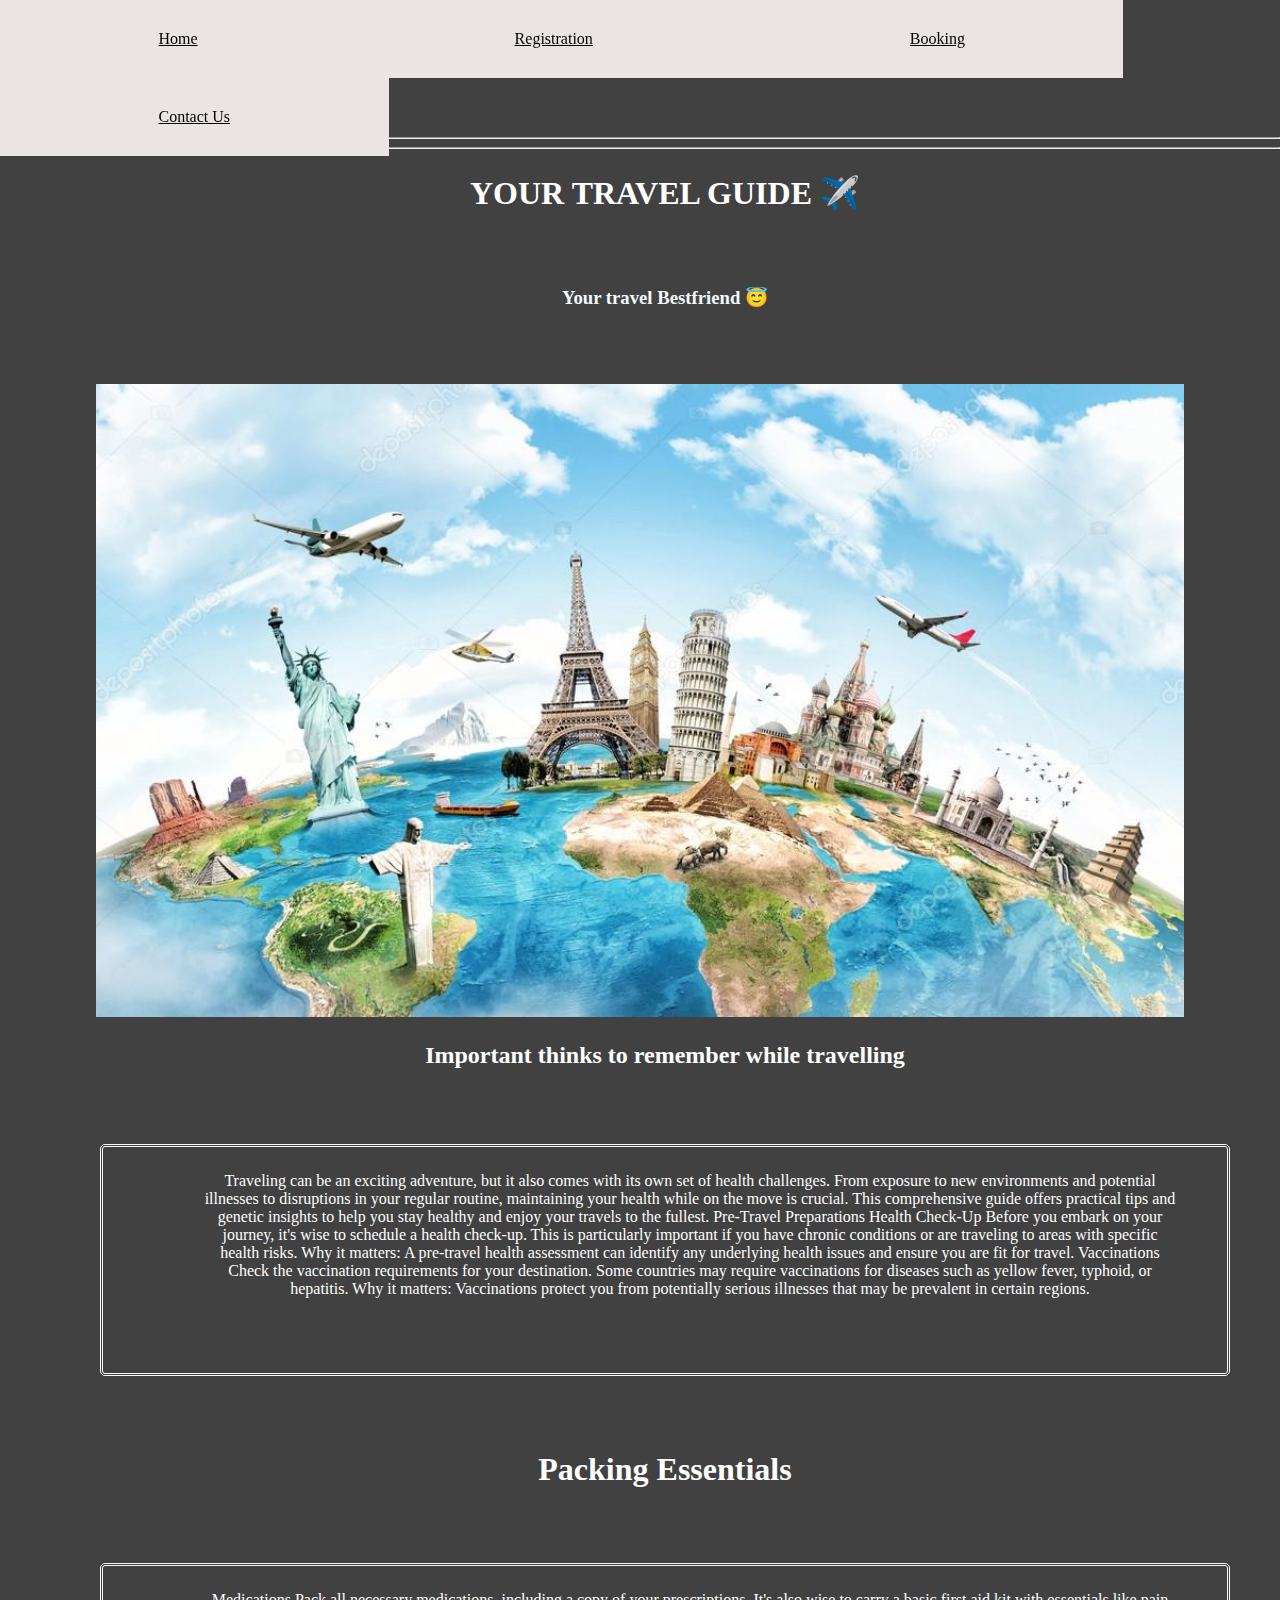
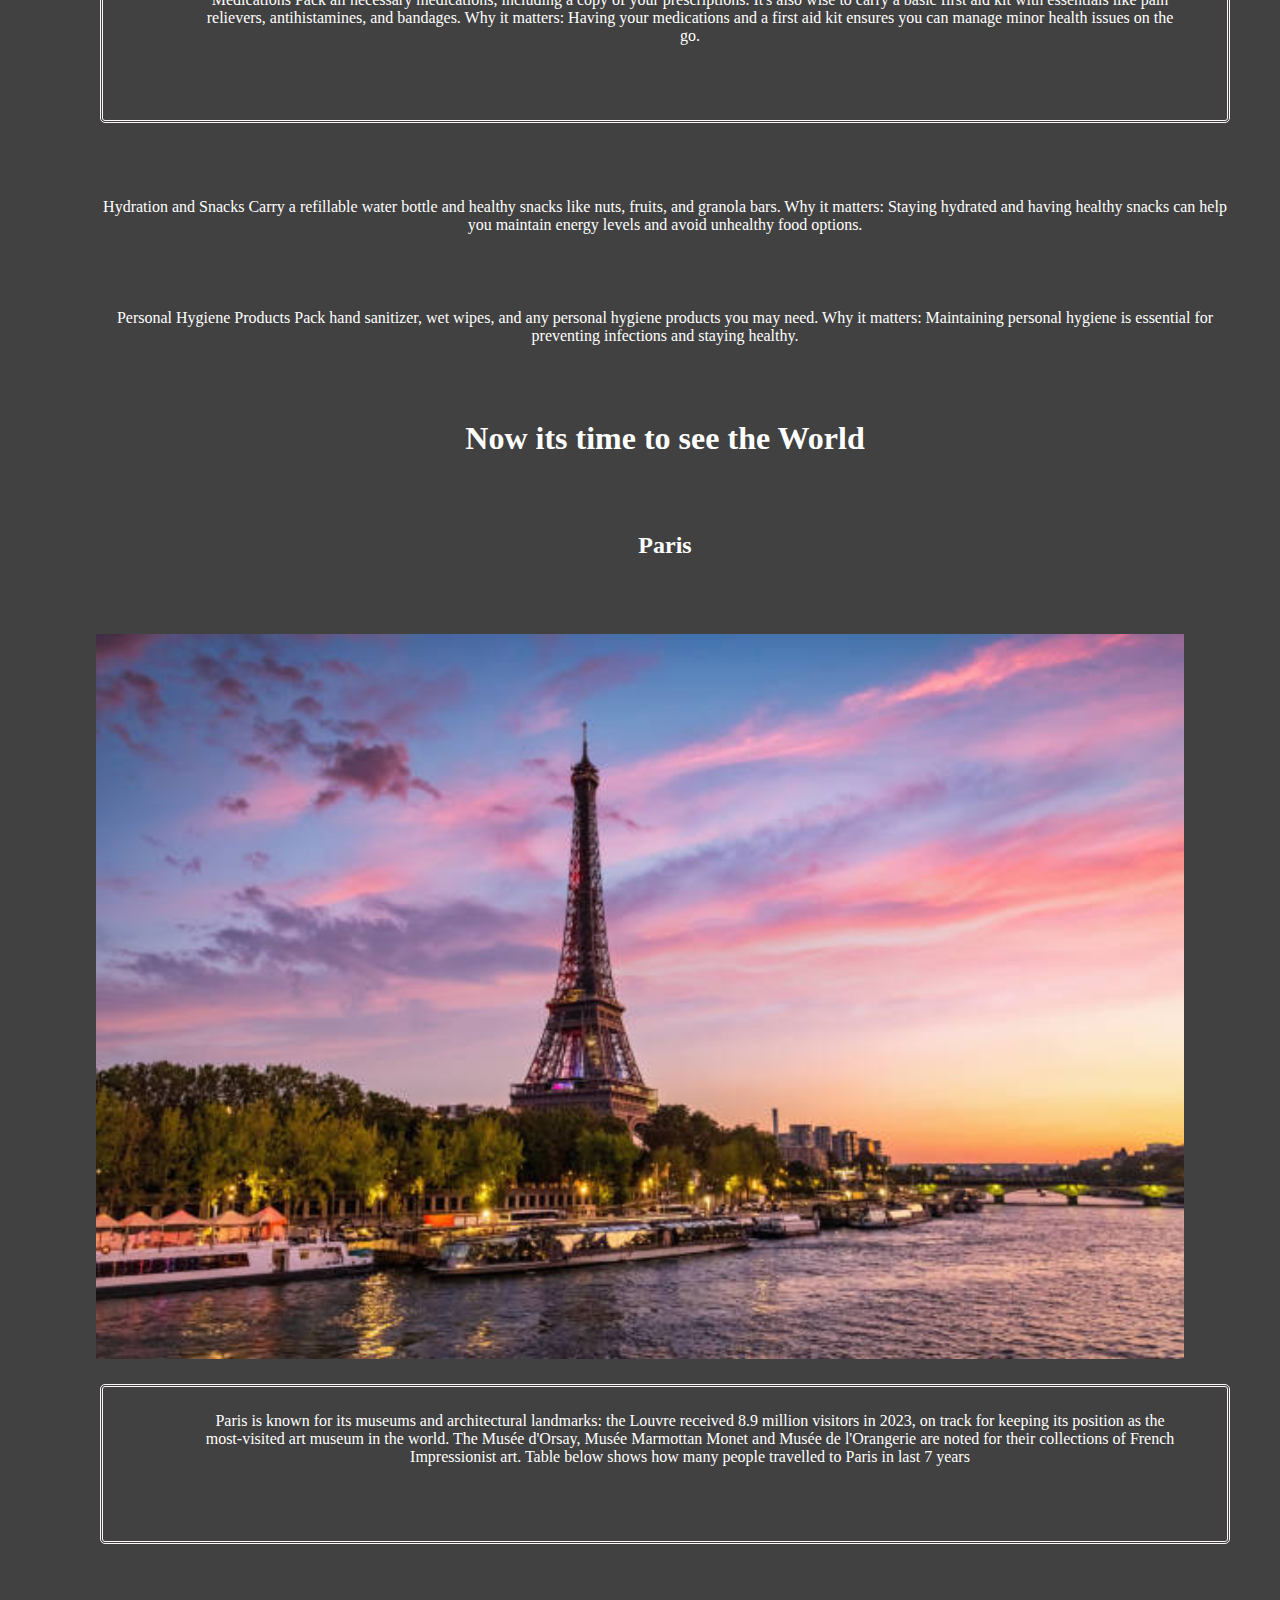
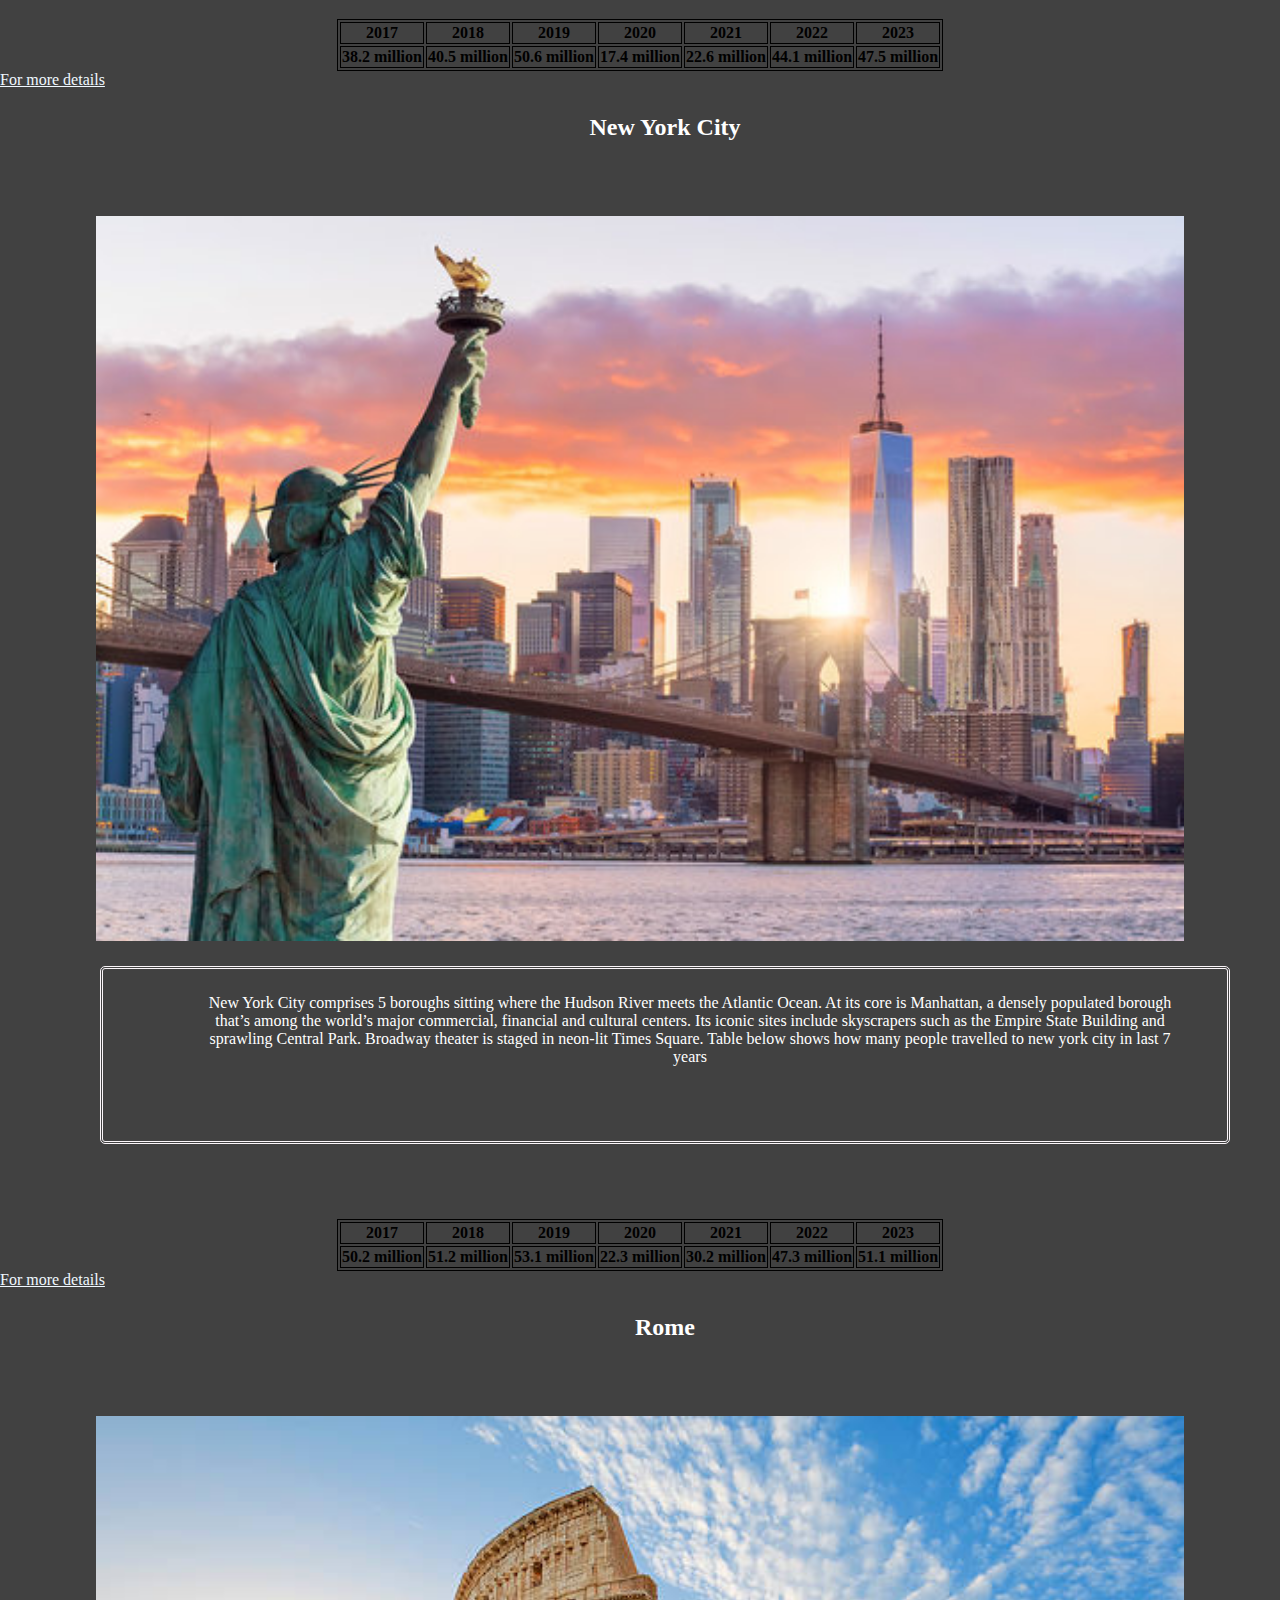
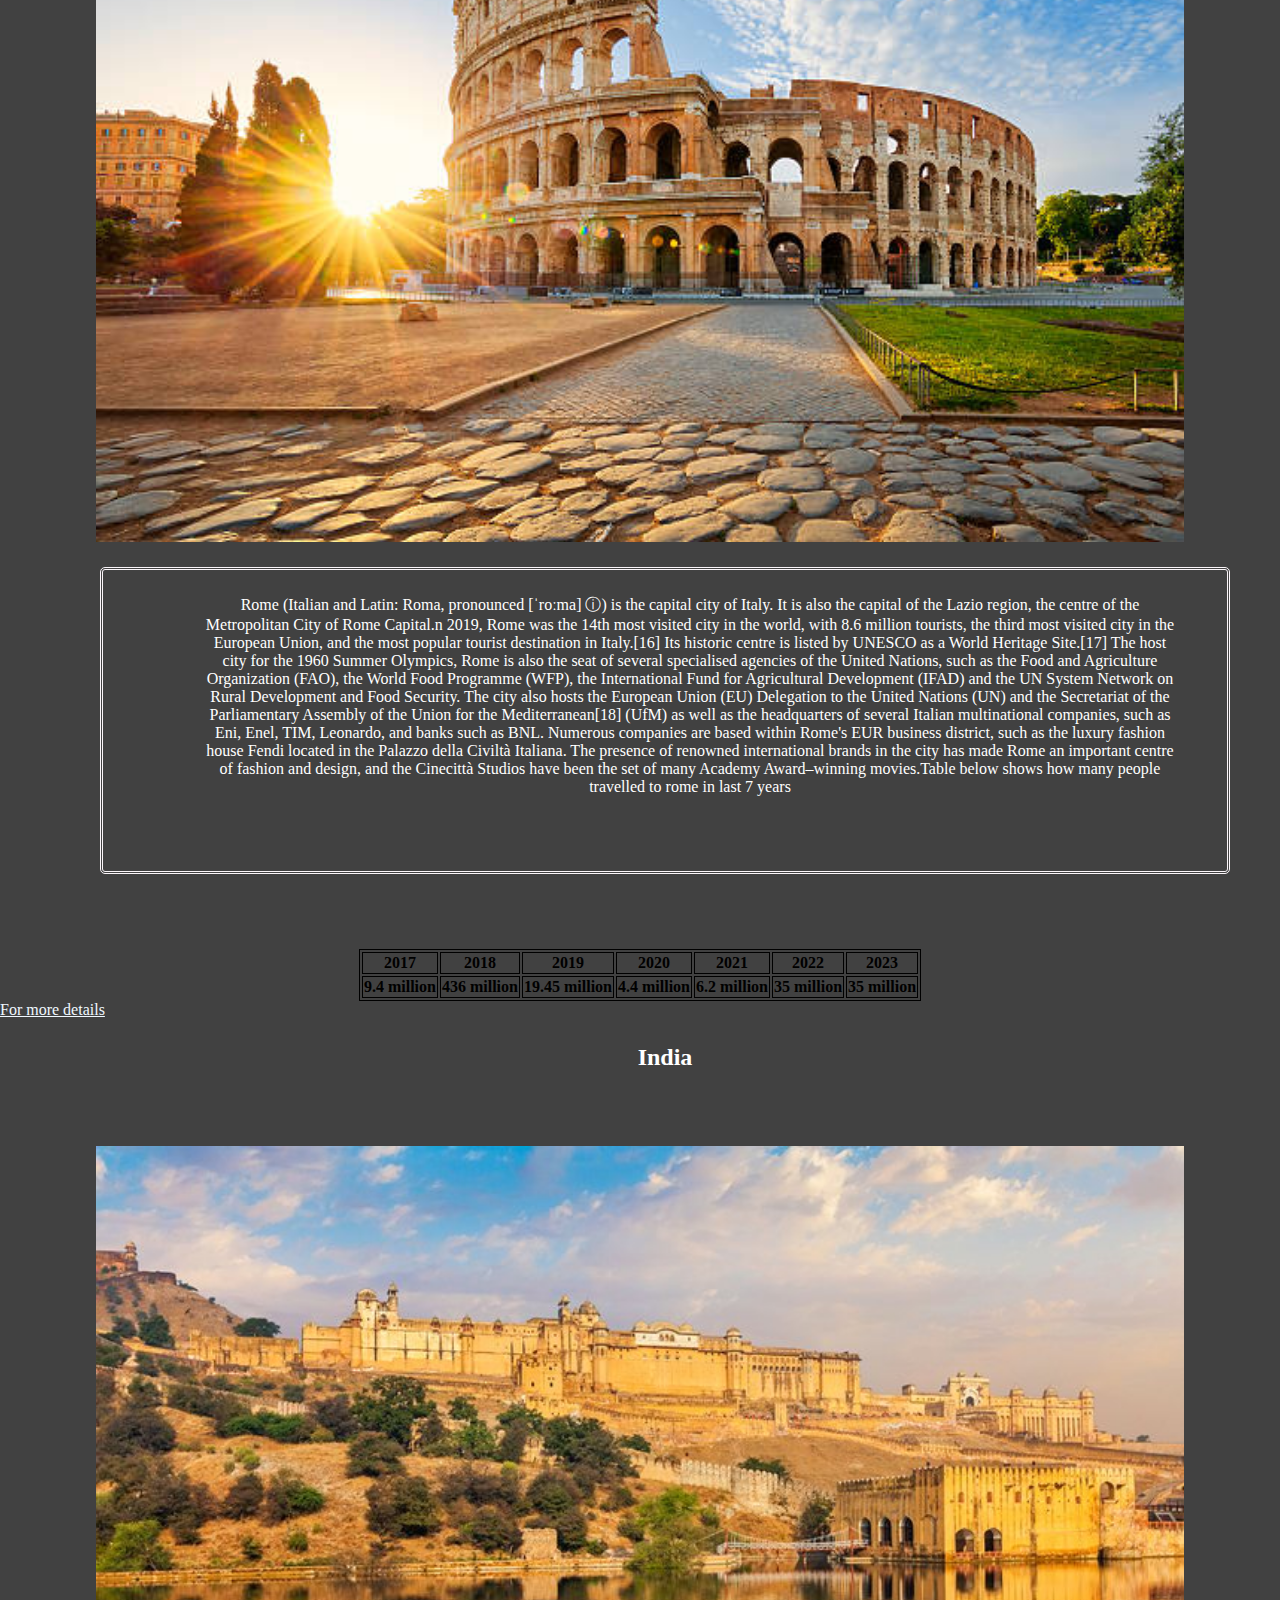
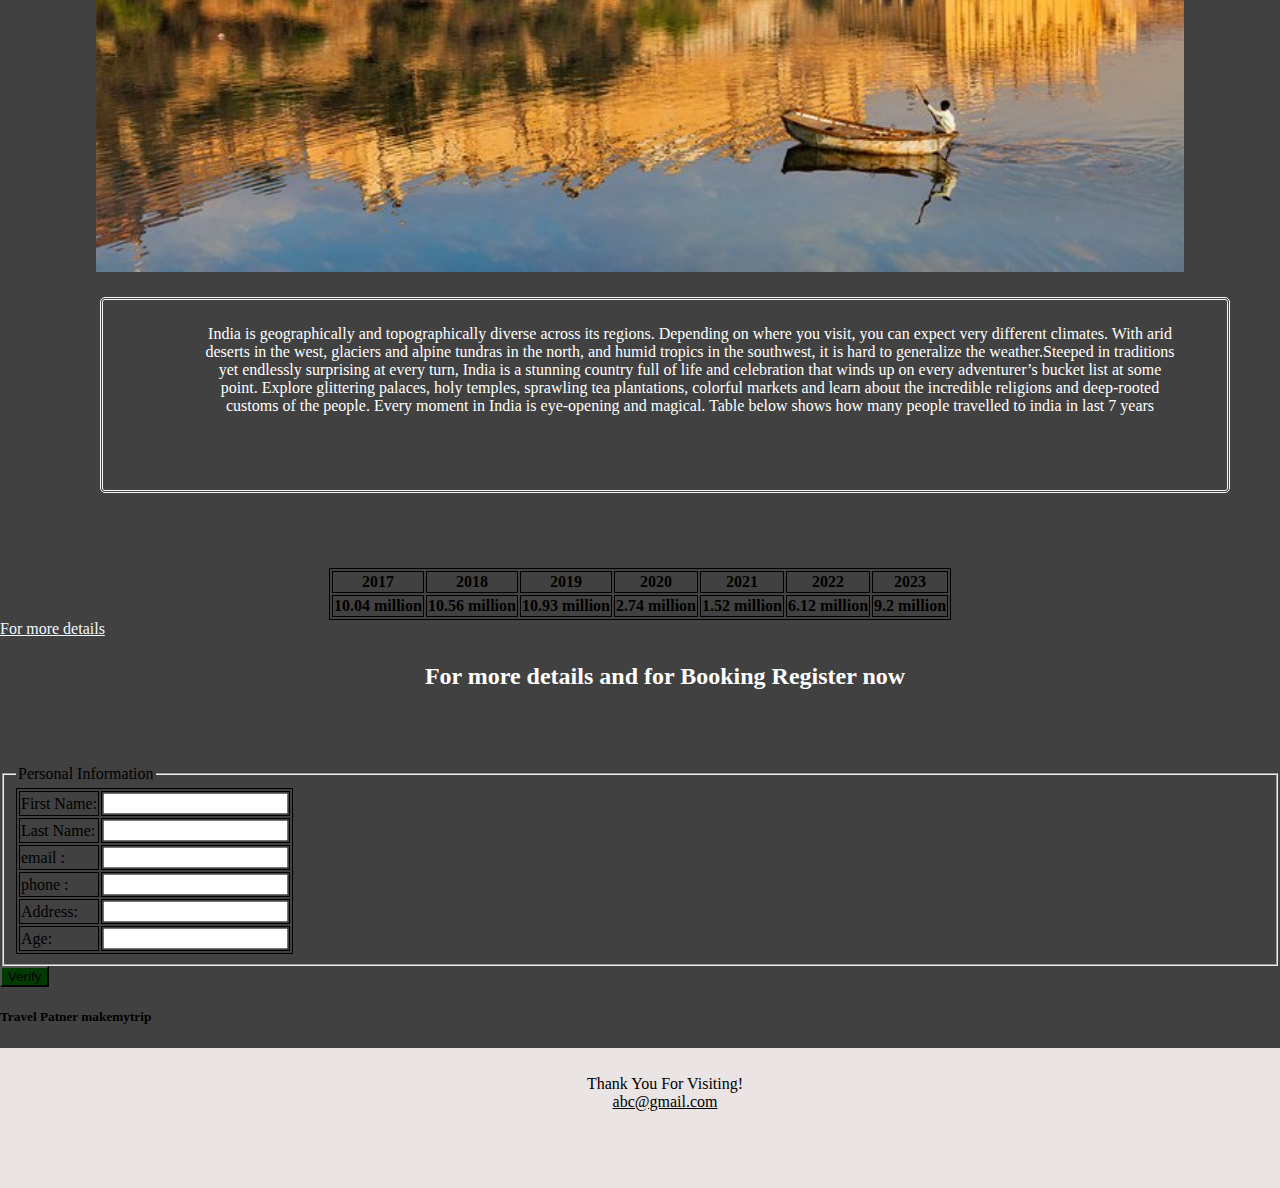
<file: index.html>
<!DOCTYPE html>
<html lang="en">
   
<head>
    <link rel ="stylesheet"href="style.css">
    <meta charset="UTF-8">
    <meta name="viewport" content="width=device-width, initial-scale=1.0">
    <style>
        body{background-color:rgba(0, 0, 0, 0.744);margin:0;padding:0;}
        h1{color:rgb(255, 255, 255);}
        h2{color:rgb(255, 255, 255);}
        p{color:rgb(255, 255, 255);}
        footer {
  text-align: center;
  padding: 2px;
  background-color:#ebe4e4;
  color:black;}
</style>
</head>
<title>YTG</title>
    <meta charset="UTF-8">
    <meta name="viewport" content="width=device-width, initial-scale=1.0">

   
</head>
<body>
    <header>
        <h1 style="font-style:Algebric;">Welcome to YTG</h1>
        <nav class="navbar" >
            <ul class="nav links"style="color:black">
                <li ><a href="home.html">Home</a></li>
                <li ><a href="registration.html">Registration</a><li>
                <a href="booking.html">Booking</a></li>
                
                <li ><a href="contact.html">Contact Us</a></li>
            </ul>
        </nav>
    </header>
    <hr>
    <hr>
    <h1  style="color:rgb(255, 255, 255);"> YOUR TRAVEL GUIDE ✈️</h1>
    <h3>Your travel Bestfriend 😇</h3>
    <img src="travel.jpg" alt="travel"class="center";>
    <h2>Important thinks to remember while travelling </h2>
    <p style= "border-style:double;border-color: hsl(312, 33%, 97%);border-radius:5px;padding:25px 50px 75px 100px">Traveling can be an exciting adventure, but it also comes with its own set of health challenges. From exposure to new environments and potential illnesses to disruptions in your regular routine, maintaining your health while on the move is crucial. This comprehensive guide offers practical tips and genetic insights to help you stay healthy and enjoy your travels to the fullest.

        Pre-Travel Preparations
        Health Check-Up
        Before you embark on your journey, it's wise to schedule a health check-up. This is particularly important if you have chronic conditions or are traveling to areas with specific health risks.
        
        Why it matters: A pre-travel health assessment can identify any underlying health issues and ensure you are fit for travel.
        
        Vaccinations
        Check the vaccination requirements for your destination. Some countries may require vaccinations for diseases such as yellow fever, typhoid, or hepatitis.
        
        Why it matters: Vaccinations protect you from potentially serious illnesses that may be prevalent in certain regions.</p>
        <h1>Packing Essentials</h1>
        <p style="border-style:double;border-color: hsl(312, 33%, 97%);border-radius:5px;padding:25px 50px 75px 100px">Medications
            Pack all necessary medications, including a copy of your prescriptions. It's also wise to carry a basic first aid kit with essentials like pain relievers, antihistamines, and bandages.
            
            Why it matters: Having your medications and a first aid kit ensures you can manage minor health issues on the go.</p>
            <p>Hydration and Snacks
                Carry a refillable water bottle and healthy snacks like nuts, fruits, and granola bars.
                
                Why it matters: Staying hydrated and having healthy snacks can help you maintain energy levels and avoid unhealthy food options.</p>
                <p>Personal Hygiene Products
                    Pack hand sanitizer, wet wipes, and any personal hygiene products you may need.
                    
                    Why it matters: Maintaining personal hygiene is essential for preventing infections and staying healthy.</p>
                    <h1>Now its time to see the World</h1>
                    <h2>Paris</h2>
                    <img src="paris.jpg" class="center";>
                    <p style= "border-style:double;border-color: hsl(312, 33%, 97%);border-radius:5px;padding:25px 50px 75px 100px"">Paris is known for its museums and architectural landmarks: the Louvre received 8.9 million visitors in 2023, on track for keeping its position as the most-visited art museum in the world. The Musée d'Orsay, Musée Marmottan Monet and Musée de l'Orangerie are noted for their collections of French Impressionist art. Table below shows how many people travelled to Paris in last 7 years</p>
                    <table class="center">
                        <tr>
                            <th>2017</th>
                            <th>2018</th>
                            <th>2019</th>
                            <th>2020</th>
                            <th>2021</th>
                            <th>2022</th>
                            <th>2023</th>
                            
                        </tr>
                        <tr>
                            <th>38.2 million</th>
                            <th>40.5 million</th>
                            <th>50.6 million</th>
                            <th>17.4  million</th>
                            <th>22.6 million</th>
                            <th>44.1 million</th>
                            <th>47.5 million</th>
                        </tr>
                        </table>
                    <a href="https://en.wikipedia.org/wiki/Paris"target="_top">For more details</a>
                    <h2>New York City</h2>
                    <img src="nyc.jpg" class="center";>
                    <p style= "border-style:double;border-color: hsl(312, 33%, 97%);border-radius:5px;padding:25px 50px 75px 100px"">New York City comprises 5 boroughs sitting where the Hudson River meets the Atlantic Ocean. At its core is Manhattan, a densely populated borough that’s among the world’s major commercial, financial and cultural centers. Its iconic sites include skyscrapers such as the Empire State Building and sprawling Central Park. Broadway theater is staged in neon-lit Times Square. Table below shows how many people travelled to new york city in last 7 years</p>
                    <table class="center">
                        <tr>
                            <th>2017</th>
                            <th>2018</th>
                            <th>2019</th>
                            <th>2020</th>
                            <th>2021</th>
                            <th>2022</th>
                            <th>2023</th>
                            
                        </tr>
                        <tr>
                            <th>50.2 million</th>
                            <th>51.2 million</th>
                            <th>53.1 million</th>
                            <th>22.3  million</th>
                            <th>30.2 million</th>
                            <th>47.3 million</th>
                            <th>51.1 million</th>
                        </tr>
                        </table>
                        <a href="https://en.wikipedia.org/wiki/New_York_City"target="_top">For more details</a>
                    <h2>Rome</h2>
                    <img src="rome.jpg" class="center";>
                    <p style= "border-style:double;border-color: hsl(312, 33%, 97%);border-radius:5px;padding:25px 50px 75px 100px"">Rome (Italian and Latin: Roma, pronounced [ˈroːma] ⓘ) is the capital city of Italy. It is also the capital of the Lazio region, the centre of the Metropolitan City of Rome Capital.n 2019, Rome was the 14th most visited city in the world, with 8.6 million tourists, the third most visited city in the European Union, and the most popular tourist destination in Italy.[16] Its historic centre is listed by UNESCO as a World Heritage Site.[17] The host city for the 1960 Summer Olympics, Rome is also the seat of several specialised agencies of the United Nations, such as the Food and Agriculture Organization (FAO), the World Food Programme (WFP), the International Fund for Agricultural Development (IFAD) and the UN System Network on Rural Development and Food Security. The city also hosts the European Union (EU) Delegation to the United Nations (UN) and the Secretariat of the Parliamentary Assembly of the Union for the Mediterranean[18] (UfM) as well as the headquarters of several Italian multinational companies, such as Eni, Enel, TIM, Leonardo, and banks such as BNL. Numerous companies are based within Rome's EUR business district, such as the luxury fashion house Fendi located in the Palazzo della Civiltà Italiana. The presence of renowned international brands in the city has made Rome an important centre of fashion and design, and the Cinecittà Studios have been the set of many Academy Award–winning movies.Table below shows how many people travelled to rome in last 7 years</p>
                    <table class="center">
                        <tr>
                            <th>2017</th>
                            <th>2018</th>
                            <th>2019</th>
                            <th>2020</th>
                            <th>2021</th>
                            <th>2022</th>
                            <th>2023</th>
                            
                        </tr>
                        <tr>
                            <th>9.4 million</th>
                            <th>436 million</th>
                            <th>19.45 million</th>
                            <th>4.4 million</th>
                            <th>6.2 million</th>
                            <th>35 million</th>
                            <th>35 million</th>
                        </tr>
                        </table>
                    
                    <a href="https://en.wikipedia.org/wiki/Rome"target="_top">For more details</a>
                    <h2>India</h2>
                    <img src="india.jpg" class="center";>
                    <p style= "border-style: double;border-color: hsl(312, 33%, 97%);border-radius:5px;padding:25px 50px 75px 100px"">India is geographically and topographically diverse across its regions. Depending on where you visit, you can expect very different climates. With arid deserts in the west, glaciers and alpine tundras in the north, and humid tropics in the southwest, it is hard to generalize the weather.Steeped in traditions yet endlessly surprising at every turn, India is a stunning country full of life and celebration that winds up on every adventurer’s bucket list at some point. Explore glittering palaces, holy temples, sprawling tea plantations, colorful markets and learn about the incredible religions and deep-rooted customs of the people. Every moment in India is eye-opening and magical. Table below shows how many people travelled to india in last 7 years </p>
                    <table class="center">
                        <tr>
                            <th>2017</th>
                            <th>2018</th>
                            <th>2019</th>
                            <th>2020</th>
                            <th>2021</th>
                            <th>2022</th>
                            <th>2023</th>
                            
                        </tr>
                        <tr>
                            <th>10.04 million</th>
                            <th>10.56 million</th>
                            <th>10.93 million</th>
                            <th>2.74 million</th>
                            <th>1.52 million</th>
                            <th>6.12 million</th>
                            <th>9.2 million</th>
                        </tr>
                    </table>
                    
                    <a href="https://en.wikipedia.org/wiki/India"target="_top">For more details</a>
                    <h2>For more details and for Booking Register now</h2>
                    <form>
                        <form action="registered_form.php"method="POST"></form>
                        <fieldset>
                            <legend>Personal Information</legend>
                            <table>
                                <tr> 
                                    <td>First Name:</td>
                                    <td><input type="text"name="firstname"required></td>
                                </tr>
                                <tr>
                                    <td>Last Name:</td>
                                    <td><input type="text"name="lastname"required></td> 
                                </tr>
                <tr>
                    <td>email :</td>
                                    <td><input type="text"name="email"required></td>
                                </tr>
                                <tr><td>phone :</td>
                                    <td><input type="number"name="phone"required></td> </tr>
                                    <tr>
                                        <td>Address:</td>
                                        <td><input type="textarea"name="address"required></td> 
                                    </tr>
                                    <td>Age:</td>
                                        <td><input type="text"name="age"required></td> 
                                    </tr>
                                    </table>
                                    </fieldset>
                                    <button onclick="document.location='https://www.makemytrip.com/'">Verify</button>
                                    <h5>Travel Patner makemytrip</h5>
                                    <footer>
                  <p style="color:black;">Thank You For Visiting!<br>
                  <a style="color:black;"href="abc@gmail.com">abc@gmail.com</a>
                </p>
                
                </footer>
                                    
                
                
                
                </body>
                </html>
</file>
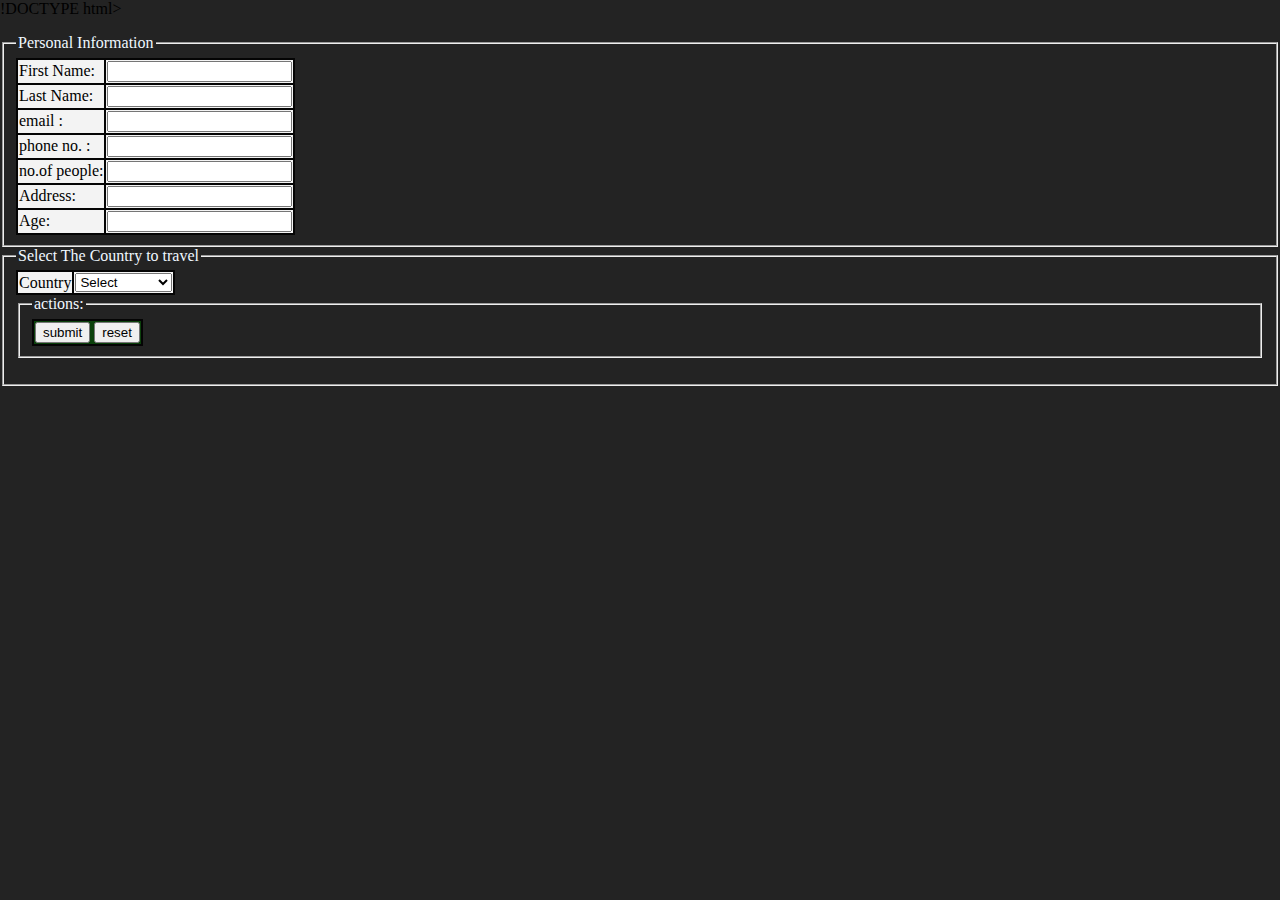
<file: booking.html>
!DOCTYPE html>
<html lang="en">
<head>
    
    <title>Registration</title>
    <style>
        body{background-color:rgba(0, 0, 0, 0.863);margin:0;padding:0;}
        table{background-color:rgba(0, 0, 0, 0.863);}
        tr{background-color:rgba(0, 0, 0, 0.863);}
        td{background-color:rgb(243, 243, 243);}
        button{background-color:rgb(32, 94, 19);}
        legend{color:aliceblue}
    </style>
</head>
<body>
    <form>
        <form action="registered_form.php"method="POST"></form>
        <fieldset>
            <legend>Personal Information</legend>
            <table>
                <tr> 
                    <td>First Name:</td>
                    <td><input type="text"name="firstname"required></td>
                </tr>
                <tr>
                    <td>Last Name:</td>
                    <td><input type="text"name="lastname"required></td> 
                </tr>
<tr>
    <td>email :</td>
                    <td><input type="text"name="email"required></td> 
</tr>
<tr><td>phone no. :</td>
    <td><input type="number"name="phone.no"required></td> </tr>
    <tr><td>no.of people:</td>
        <td><input type="number"name="no.of people "required></td>
    
    <tr>
        <td>Address:</td>
        <td><input type="textarea"name="address"required></td> 
    </tr>
    <td>Age:</td>
        <td><input type="text"name="age"required></td> 
    </tr>
    
    
            </table>
            </fieldset>
            <tr>
                <fieldset>
                    <legend>Select The Country to travel </legend>
                    <table>
                <td>Country</td>
                <td>
                    <select name=" Select the Country to travel"required>
                        <option value="">Select</option>
                        <option value="India">India</option>
                        <option value="Italy">Italy</option>
                        <option value="France">France</option>
                        <option value="USA">USA</option>
                        <option value="Japan">Japan</option>
                        <option value="South korea">South Korea</option>
                        <option value="Russia">Russia</option>
                        <option value="China">China</option>
                        <option value="Dubai">Dubai</option>
                        
                    </select>
                </td>
            </tr>
        </table>
            </form>
            <form>
                <fieldset>
                    <legend>actions:</legend>
                    <table>
                        <tr>
                            <td colspan="2" style="text-align:center;background-color: rgb(11, 65, 11);">
                            <input type="submit" value="submit">
                            <input type="reset" value="reset"></td>
                        </tr>
                    </table>
                </fieldset>
            </form>
            
            </form>
            </body>
            </html>
</file>
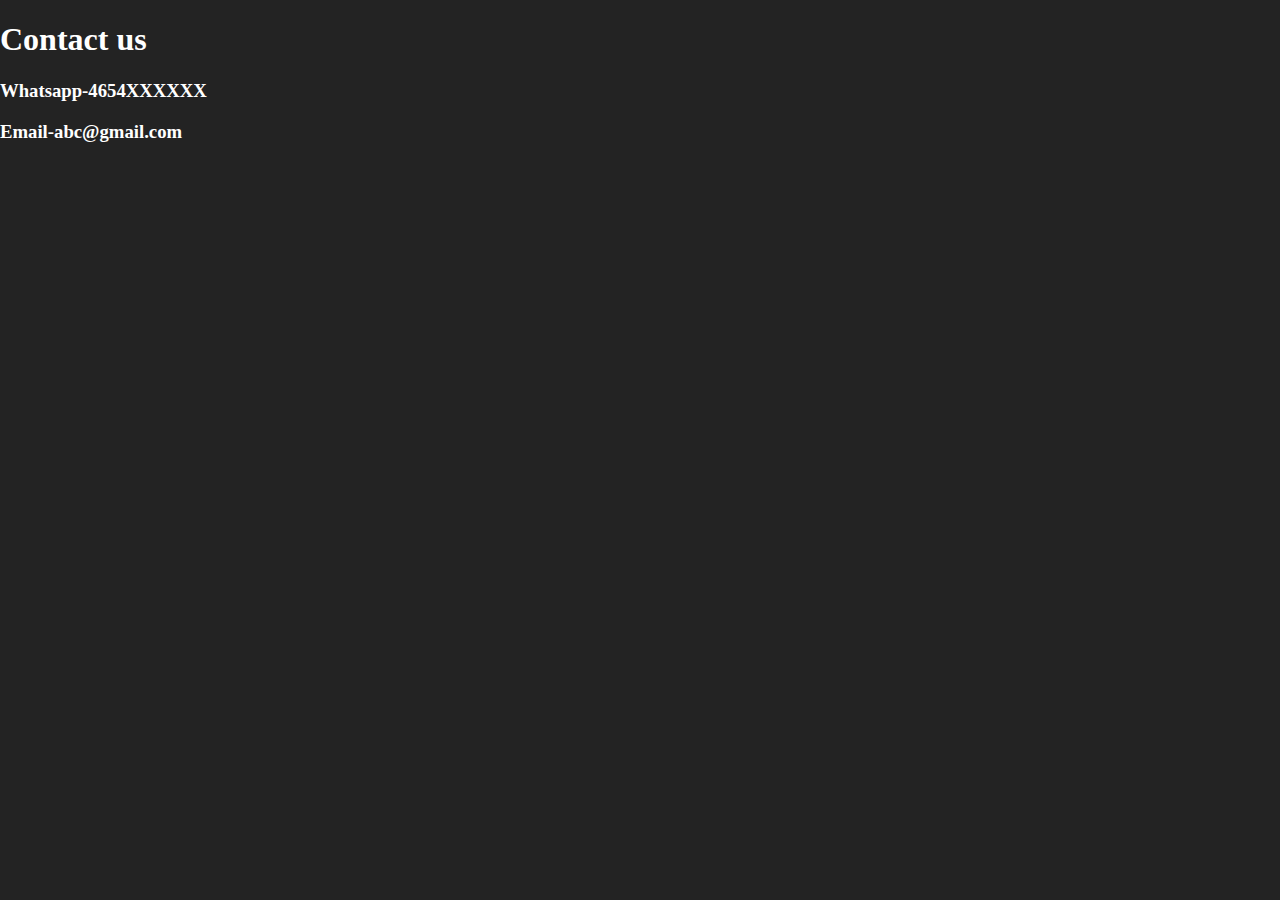
<file: contact.html>
<!DOCTYPE html>
<html lang="en">
<head>
    <meta charset="UTF-8">
    <meta name="viewport" content="width=device-width, initial-scale=1.0">
    <title>Document</title>
    <style> body{background-color:rgba(0, 0, 0, 0.863);margin:0;padding:0;}
        h1{color:rgb(255, 255, 255);}
        h3{color:rgb(255, 255, 255);}
        </style>
</head>
<body>
    <h1>Contact us 
    </h1>
    <h3>Whatsapp-4654XXXXXX</h3>
    <h3>Email-abc@gmail.com</h3>
</body>
</html>
</file>
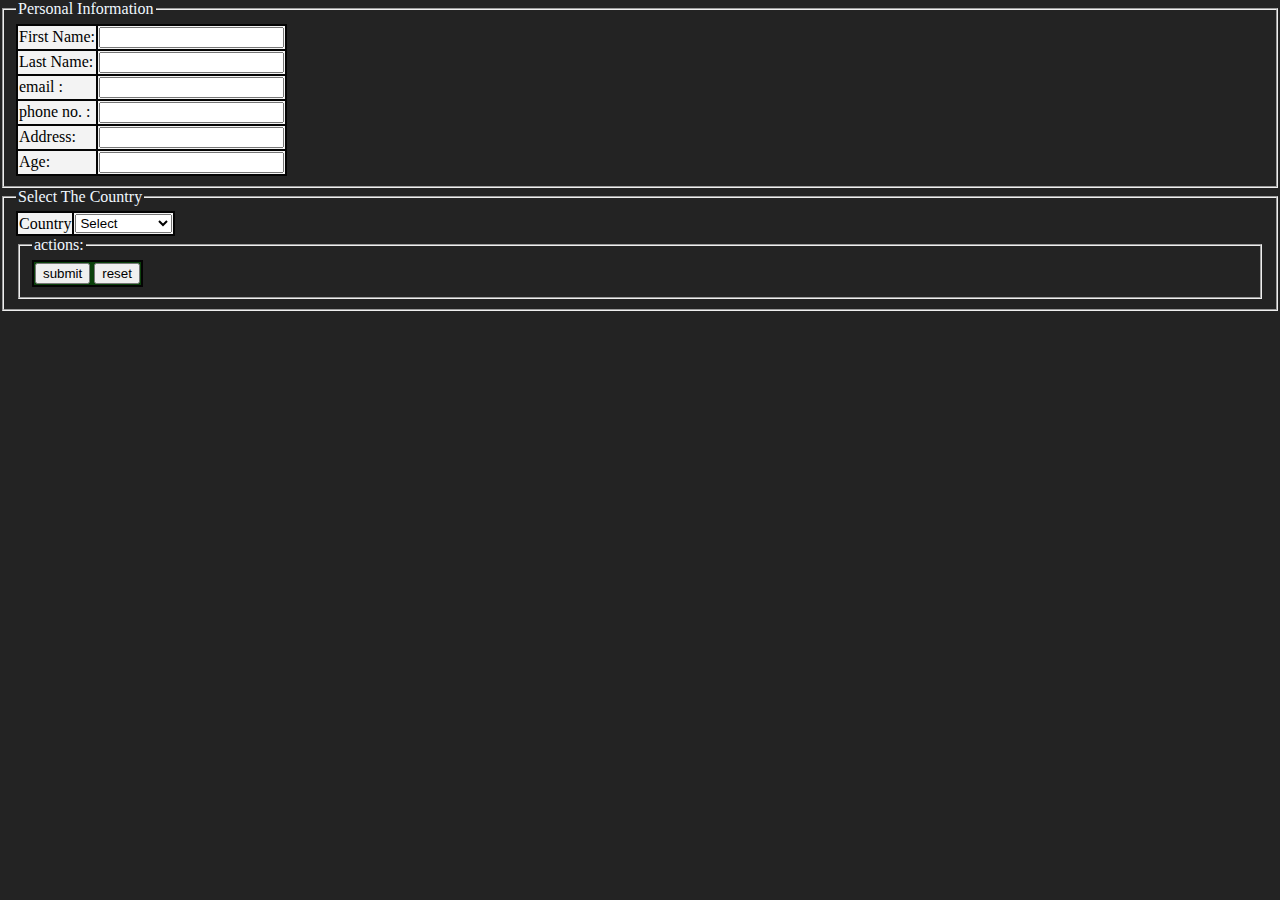
<file: registration.html>
<!DOCTYPE html>
<html lang="en">
<head>
    
    <title>Registration</title>
    <style>
        body{background-color:rgba(0, 0, 0, 0.863);margin:0;padding:0;}
        table{background-color:rgba(0, 0, 0, 0.863);}
        tr{background-color:rgba(0, 0, 0, 0.863);}
        td{background-color:rgb(243, 243, 243);}
        button{background-color:rgb(32, 94, 19);}
        legend{color:aliceblue}
    </style>
</head>
<body>
    <form>
        <form action="registered_form.php"method="POST"></form>
        <fieldset>
            <legend>Personal Information</legend>
            <table>
                <tr> 
                    <td>First Name:</td>
                    <td><input type="text"name="firstname"required></td>
                </tr>
                <tr>
                    <td>Last Name:</td>
                    <td><input type="text"name="lastname"required></td> 
                </tr>
<tr>
    <td>email :</td>
                    <td><input type="text"name="email"required></td> 
</tr>
<tr><td>phone no. :</td>
    <td><input type="number"name="phone.no"required></td> </tr>
    <tr>
        <td>Address:</td>
        <td><input type="textarea"name="address"required></td> 
    </tr>
    <td>Age:</td>
        <td><input type="text"name="age"required></td> 
    </tr>
    
    
            </table>
            </fieldset>
            <tr>
                <fieldset>
                    <legend>Select The Country </legend>
                    <table>
                <td>Country</td>
                <td>
                    <select name="Country"required>
                        <option value="">Select</option>
                        <option value="India">India</option>
                        <option value="Italy">Italy</option>
                        <option value="France">France</option>
                        <option value="USA">USA</option>
                        <option value="Japan">Japan</option>
                        <option value="South korea">South Korea</option>
                        <option value="Russia">Russia</option>
                        <option value="China">China</option>
                        <option value="Dubai">Dubai</option>
                        
                    </select>
                </td>
            </tr>
        </table>
            </form>
            <form>
                <fieldset>
                    <legend>actions:</legend>
                    <table>
                        <tr>
                            <td colspan="2" style="text-align:center;background-color: rgb(11, 65, 11);">
                            <input type="submit" value="submit">
                            <input type="reset" value="reset"></td>
                        </tr>
                    </table>
                </fieldset>
            </form>
            
            </form>
            </body>
            </html>
</file>
<file: style.css>
h1 {text-align: center;margin:25px 50px 75px 100px;}
  
img.center {
    display: block;
    margin-left: auto;
    margin-right: auto;
    width: 85%;
  }
  p {text-align: center;
  margin:25px 50px 75px 100px;}
  img{
width:25%}
h2 {text-align: center;margin:25px 50px 75px 100px;}
button{background-color:rgb(2, 59, 2)}
@media only screen and (max-width: 600px)
body{min-width: 80;}

    table,th,td{
      border:1px solid black;} 
      table.center {
        
        margin-left: auto;
        margin-right: auto;
         
      }
      a{color:aliceblue;}
      ul {
        list-style-type: none;
        margin: 0;
        padding: 0;
        overflow: hidden;
        top: 0;
        width: 100%;
        position:fixed;
      }
      
      li {
        float: left;
      }
      
      li a {color:black;
        display: block;
        margin-left: auto;
        margin-right: auto;
        padding: 30px 158.5px;
        background-color: #ebe4e4;
       
      }
      h3 {text-align: center;margin:25px 50px 75px 100px;color:aliceblue;}
</file>
